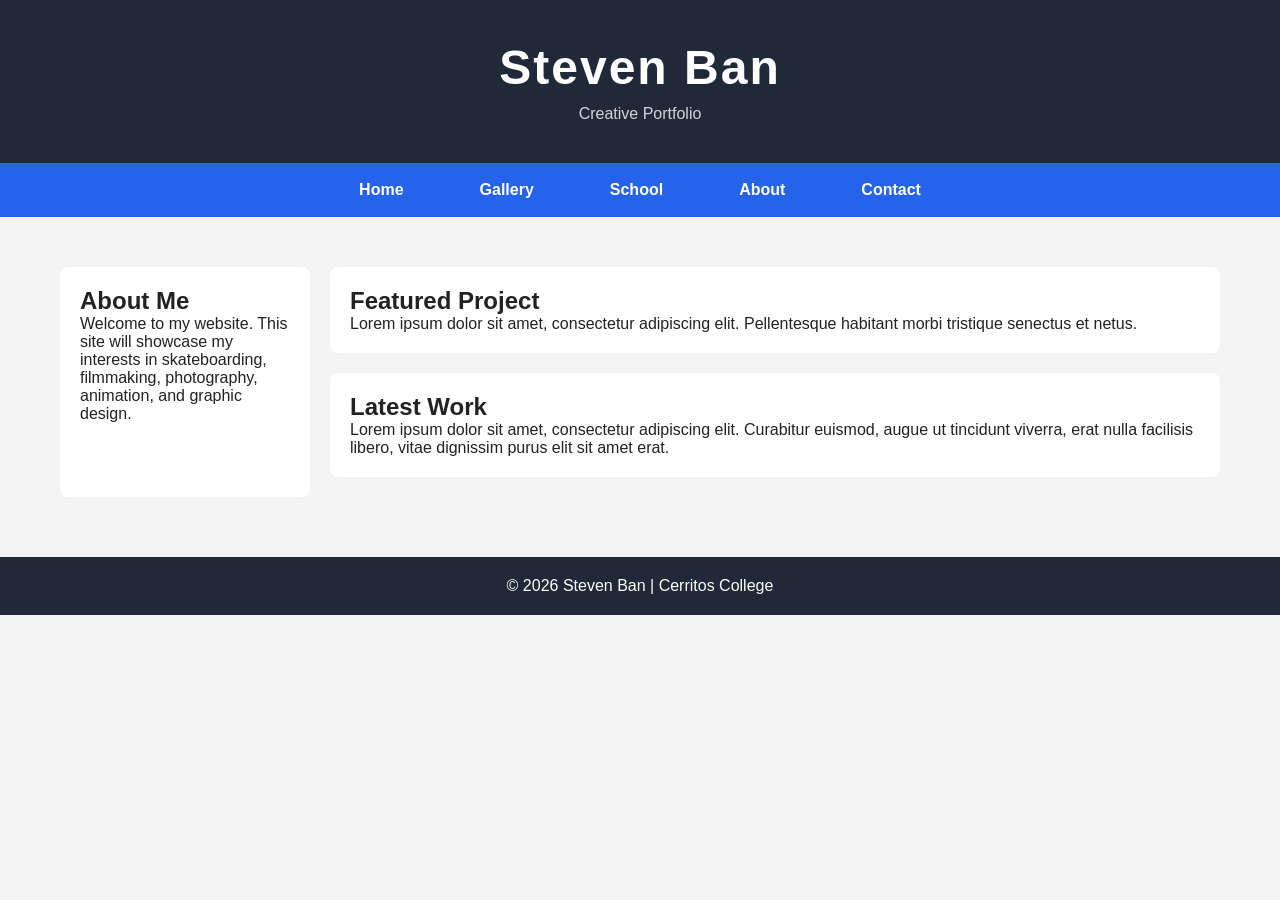
<file: index.html>
<!DOCTYPE html>
<html lang="en">
<head>
    <meta charset="UTF-8">
    <meta name="viewport" content="width=device-width, initial-scale=1.0">
    <title>Steven Ban | Creative Portfolio</title>
    <link rel="stylesheet" href="style.css">
</head>

<body>

<header>
    <h1>Steven Ban</h1>
    <p>Creative Portfolio</p>
</header>

<nav>
    <ul>
        <li><a href="index.html">Home</a></li>
        <li><a href="gallery.html">Gallery</a></li>
        <li><a href="school.html">School</a></li>
        <li><a href="about.html">About</a></li>
        <li><a href="contact.html">Contact</a></li>
    </ul>
</nav>

<div class="container">

    <aside>
        <h2>About Me</h2>

        <p>
            Welcome to my website. This site will showcase my interests in
            skateboarding, filmmaking, photography, animation, and graphic
            design.
        </p>
    </aside>

    <main>

        <section>

            <h2>Featured Project</h2>

            <p>
                Lorem ipsum dolor sit amet, consectetur adipiscing elit.
                Pellentesque habitant morbi tristique senectus et netus.
            </p>

        </section>

        <section>

            <h2>Latest Work</h2>

            <p>
                Lorem ipsum dolor sit amet, consectetur adipiscing elit.
                Curabitur euismod, augue ut tincidunt viverra, erat nulla
                facilisis libero, vitae dignissim purus elit sit amet erat.
            </p>

        </section>

    </main>

</div>

<footer>

    <p>
        © 2026 Steven Ban | Cerritos College
    </p>

</footer>

</body>
</html>
</file>
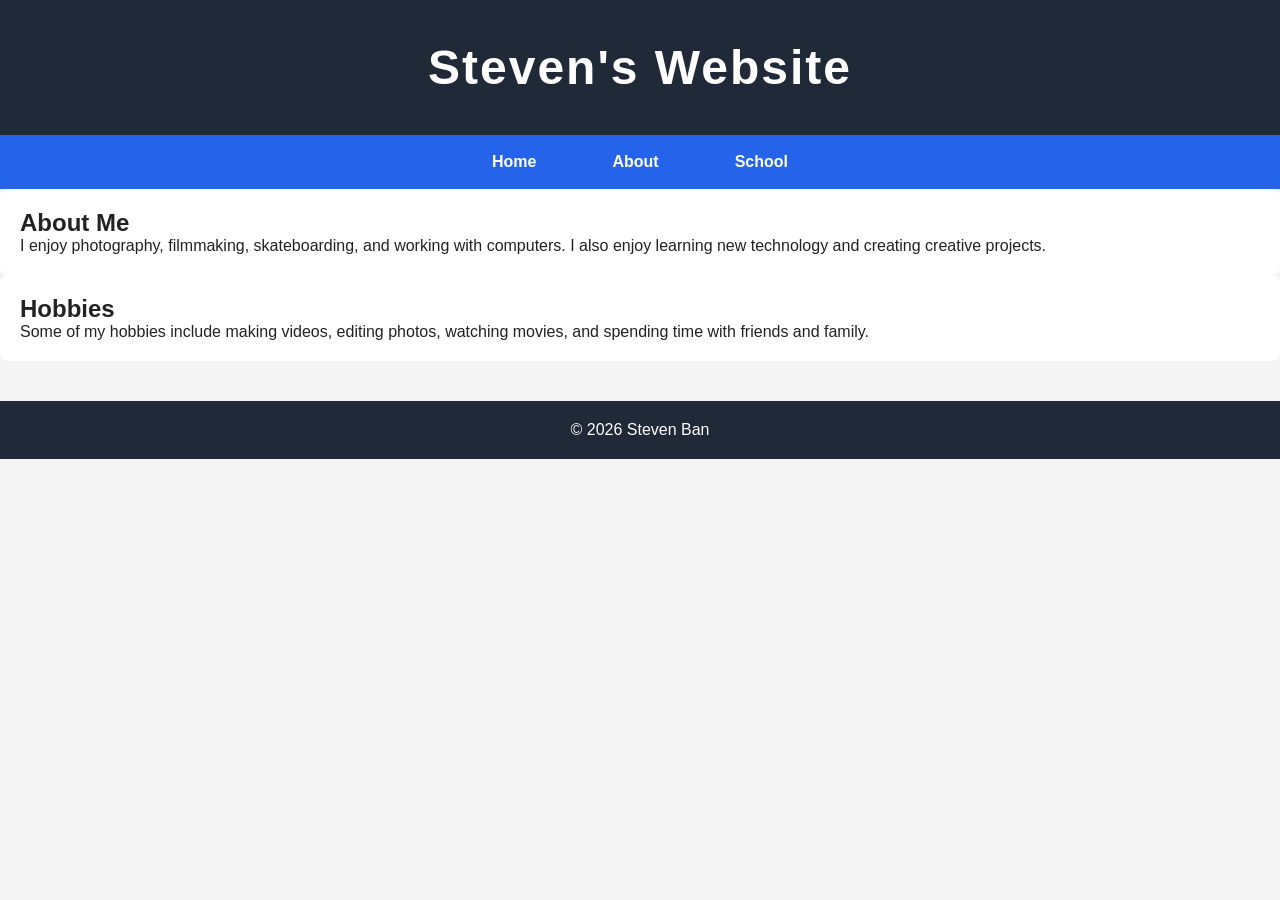
<file: about.html>
<!DOCTYPE html>
<html lang="en">
<head>
    <meta charset="UTF-8">
    <meta name="viewport" content="width=device-width, initial-scale=1.0">
    <title>About</title>
    <link rel="stylesheet" href="style.css">
</head>

<body>

<div id="container">

<header>
    <h1>Steven's Website</h1>
</header>

<nav>
    <ul>
        <li><a href="index.html">Home</a></li>
        <li><a href="about.html">About</a></li>
        <li><a href="school.html">School</a></li>
    </ul>
</nav>

<section id="leftColumn">
    <h2>About Me</h2>

    <p>
        I enjoy photography, filmmaking, skateboarding, and working with computers. I also enjoy learning new technology and creating creative projects.
    </p>
</section>

<section id="rightColumn">
    <h2>Hobbies</h2>

    <p>
        Some of my hobbies include making videos, editing photos, watching movies, and spending time with friends and family.
    </p>
</section>

<footer>
    <p>&copy; 2026 Steven Ban</p>
</footer>

</div>

</body>
</html>
</file>
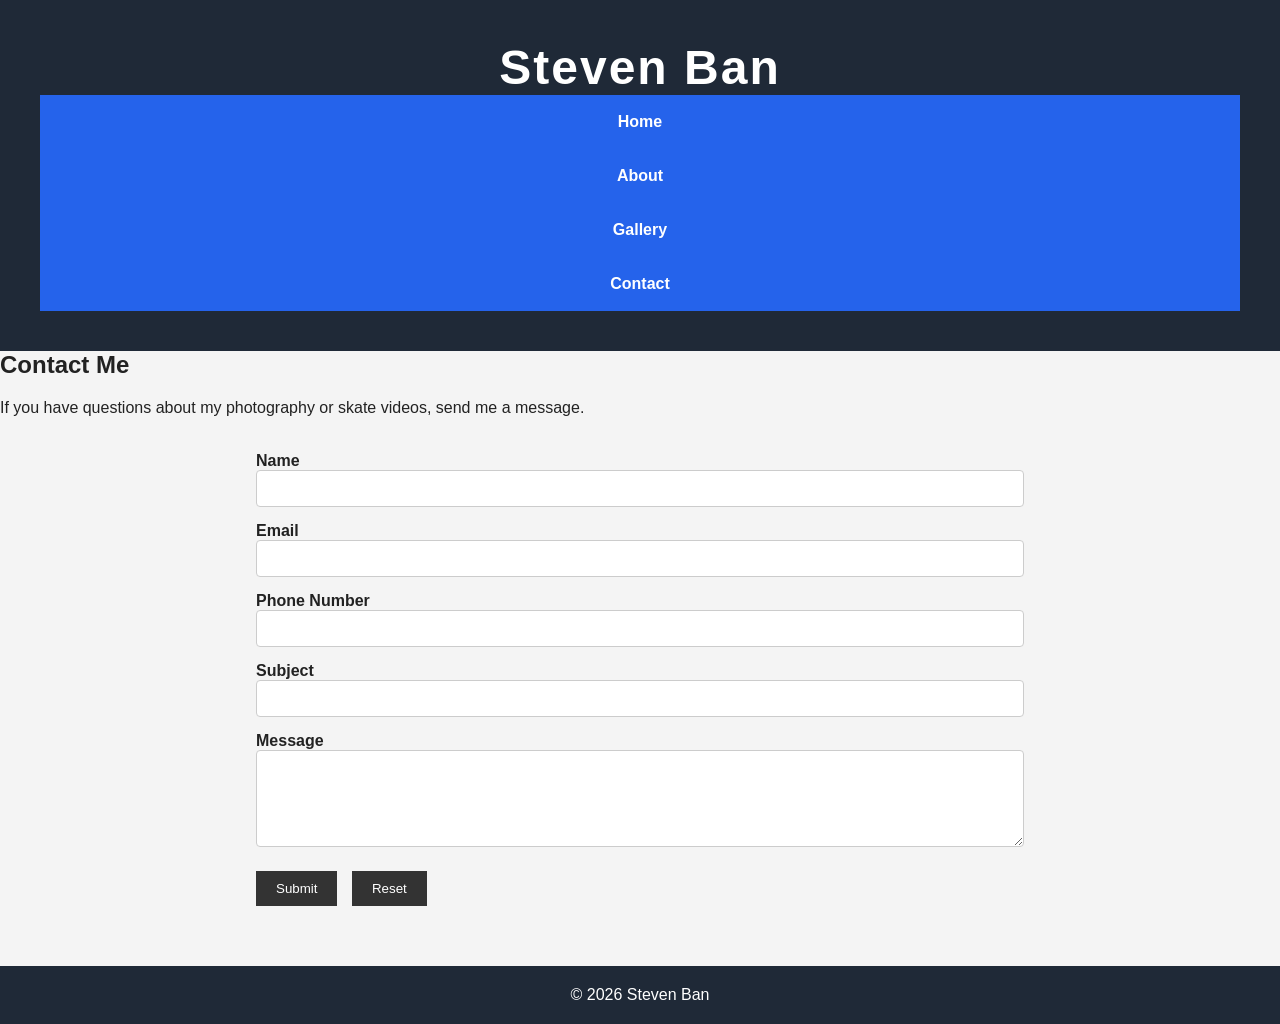
<file: contact.html>
<!DOCTYPE html>
<html lang="en">
<head>
    <meta charset="UTF-8">
    <title>Contact - Steven Ban</title>
    <link rel="stylesheet" href="style.css">
</head>

<body>

<header>
    <h1>Steven Ban</h1>

    <nav>
        <a href="index.html">Home</a>
        <a href="about.html">About</a>
        <a href="gallery.html">Gallery</a>
        <a href="contact.html">Contact</a>
    </nav>
</header>

<main>

<h2>Contact Me</h2>

<p>If you have questions about my photography or skate videos, send me a message.</p>

<form action="mailto:your@email.com" method="post">

<label for="name">Name</label>
<input type="text" id="name" name="name">

<label for="email">Email</label>
<input type="email" id="email" name="email">

<label for="phone">Phone Number</label>
<input type="tel" id="phone" name="phone">

<label for="subject">Subject</label>
<input type="text" id="subject" name="subject">

<label for="message">Message</label>
<textarea id="message" name="message" rows="5"></textarea>

<input type="submit" value="Submit">
<input type="reset" value="Reset">

</form>

</main>

<footer>

<p>&copy; 2026 Steven Ban</p>

</footer>

</body>
</html>
</file>
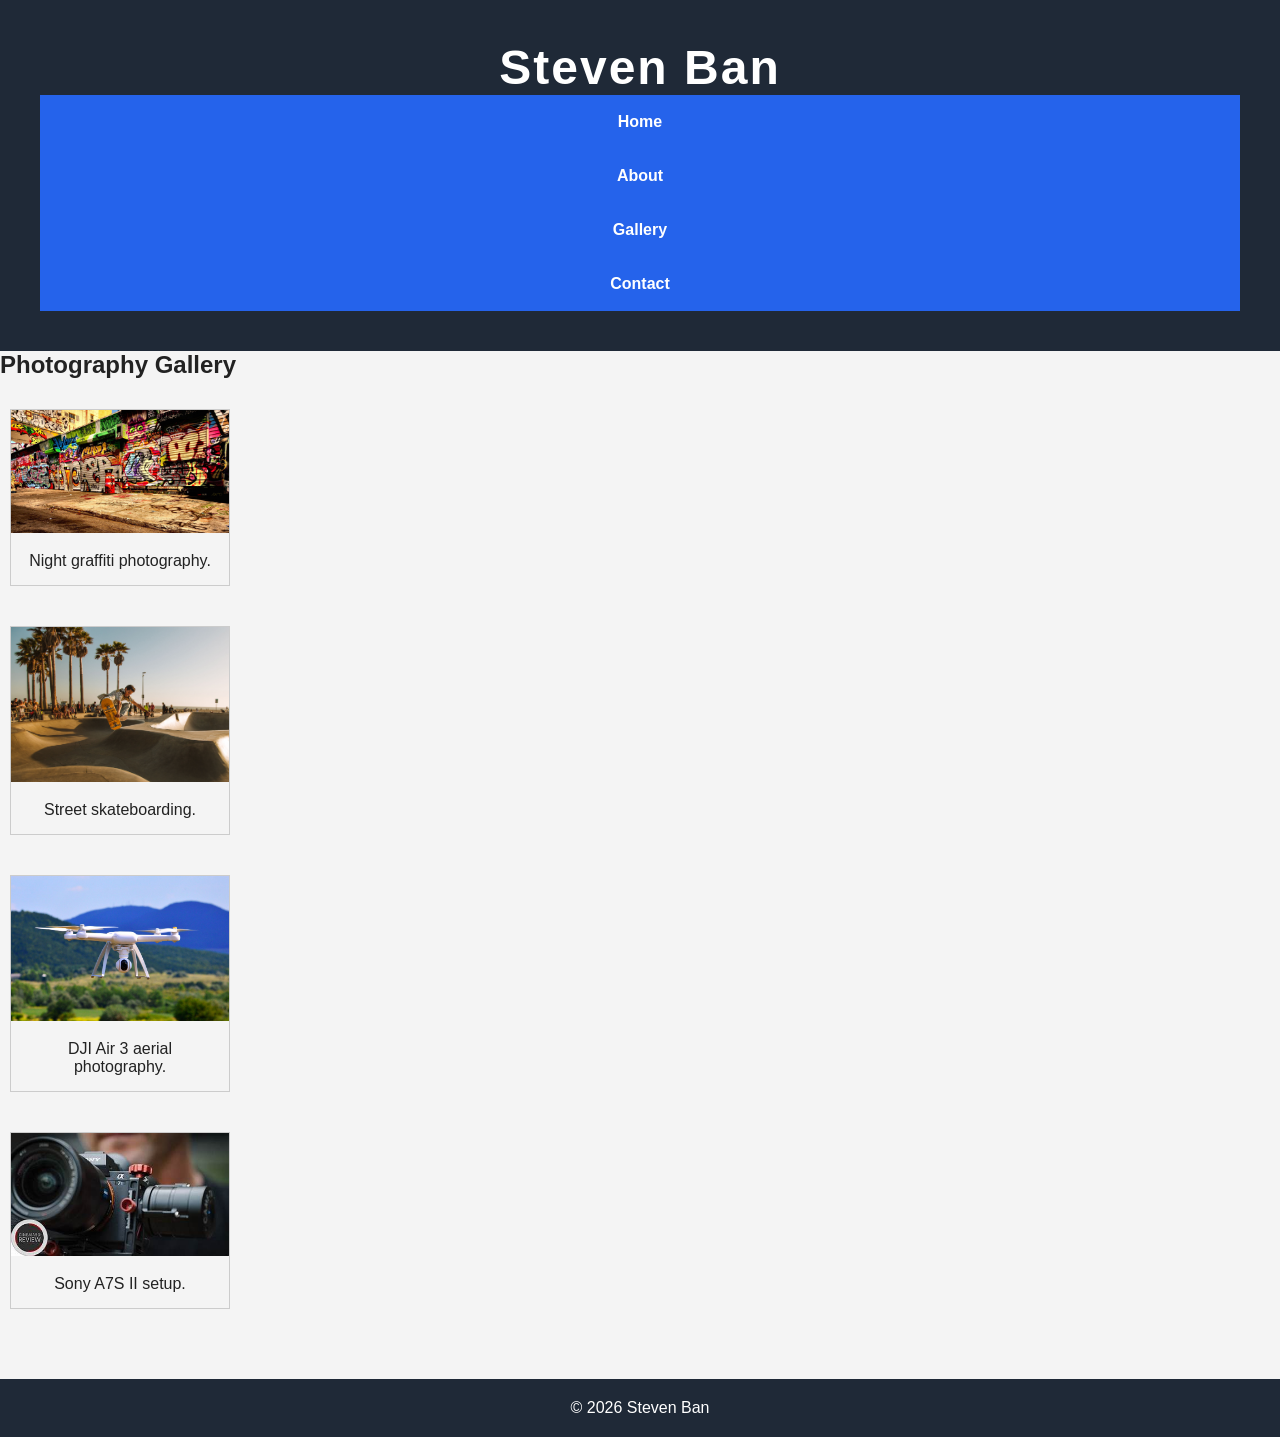
<file: gallery.html>
<!DOCTYPE html>
<html lang="en">
<head>
<meta charset="UTF-8">
<title>Gallery</title>
<link rel="stylesheet" href="style.css">
</head>

<body>

<header>

<h1>Steven Ban</h1>

<nav>
<a href="index.html">Home</a>
<a href="about.html">About</a>
<a href="gallery.html">Gallery</a>
<a href="contact.html">Contact</a>
</nav>

</header>

<main>

<h2>Photography Gallery</h2>

<div class="gallery">
<a target="_blank" href="images/graffiti1.jpg">
<img src="images/graffiti1.jpg" alt="Graffiti">
</a>
<div class="desc">Night graffiti photography.</div>
</div>

<div class="gallery">
<a target="_blank" href="images/skate1.jpg">
<img src="images/skate1.jpg" alt="Skateboarding">
</a>
<div class="desc">Street skateboarding.</div>
</div>

<div class="gallery">
<a target="_blank" href="images/drone1.jpg">
<img src="images/drone1.jpg" alt="Drone">
</a>
<div class="desc">DJI Air 3 aerial photography.</div>
</div>

<div class="gallery">
<a target="_blank" href="images/camera1.jpg">
<img src="images/camera1.jpg" alt="Sony Camera">
</a>
<div class="desc">Sony A7S II setup.</div>
</div>

</main>

<footer>

<p>&copy; 2026 Steven Ban</p>

</footer>

</body>
</html>
</file>
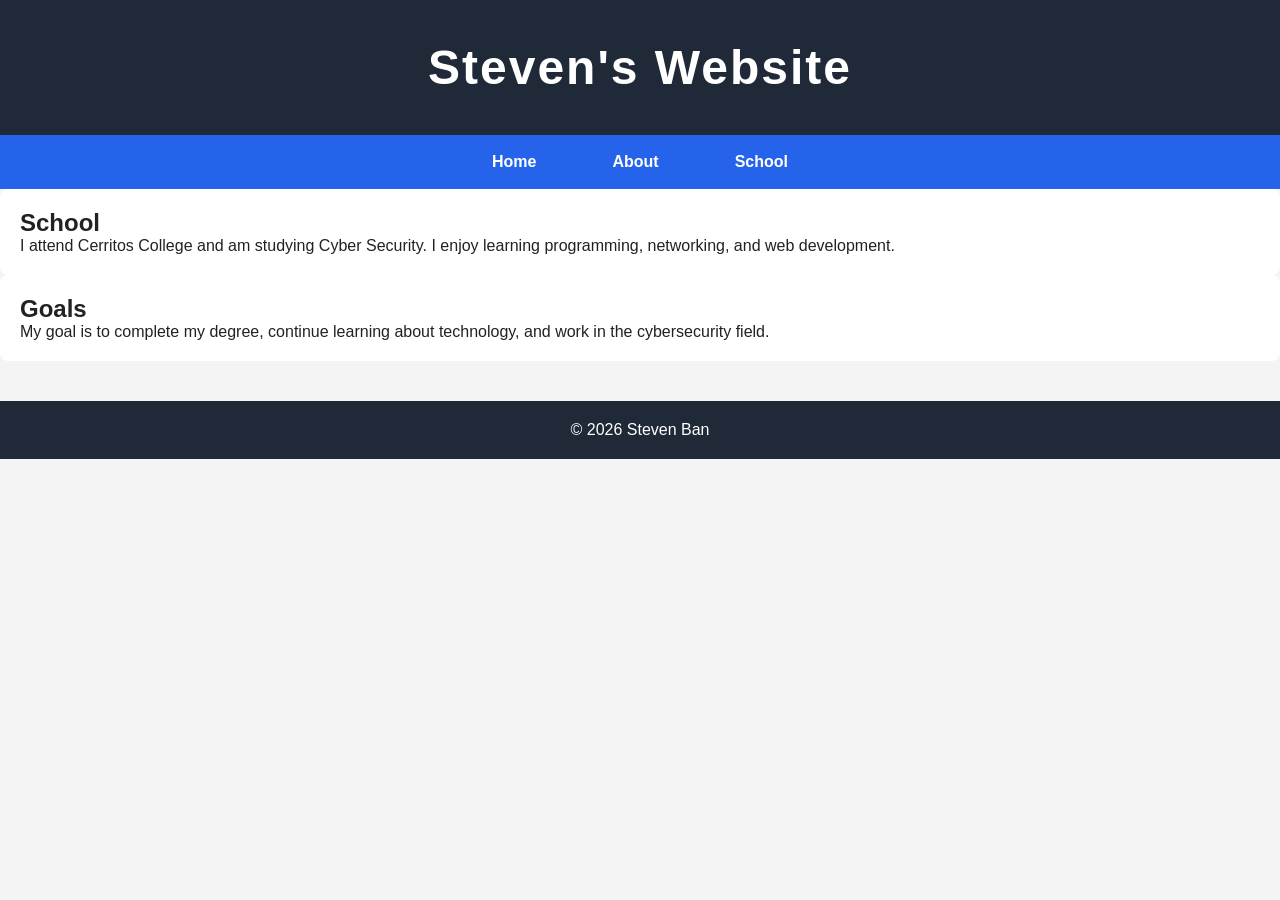
<file: school.html>
<!DOCTYPE html>
<html lang="en">
<head>
    <meta charset="UTF-8">
    <meta name="viewport" content="width=device-width, initial-scale=1.0">
    <title>School</title>
    <link rel="stylesheet" href="style.css">
</head>

<body>

<div id="container">

<header>
    <h1>Steven's Website</h1>
</header>

<nav>
    <ul>
        <li><a href="index.html">Home</a></li>
        <li><a href="about.html">About</a></li>
        <li><a href="school.html">School</a></li>
    </ul>
</nav>

<section id="leftColumn">
    <h2>School</h2>

    <p>
        I attend Cerritos College and am studying Cyber Security. I enjoy learning programming, networking, and web development.
    </p>
</section>

<section id="rightColumn">
    <h2>Goals</h2>

    <p>
        My goal is to complete my degree, continue learning about technology, and work in the cybersecurity field.
    </p>
</section>

<footer>
    <p>&copy; 2026 Steven Ban</p>
</footer>

</div>

</body>
</html>
</file>
<file: style.css>
/* Reset */

*{
    margin:0;
    padding:0;
    box-sizing:border-box;
}

/* Body */

body{

    font-family:Arial, Helvetica, sans-serif;
    background:#F4F4F4;
    color:#222;

}

/* Header */

header{

    background:#1F2937;
    color:white;
    text-align:center;
    padding:40px;

}

header h1{

    font-size:48px;
    letter-spacing:2px;

}

header p{

    margin-top:10px;
    color:#D1D5DB;

}

/* Navigation */

nav{

    background:#2563EB;

}

nav ul{

    display:flex;
    justify-content:center;
    list-style:none;

}

nav li{

    margin:0 20px;

}

nav a{

    color:white;
    text-decoration:none;
    display:block;
    padding:18px;
    font-weight:bold;

}

nav a:hover{

    background:#1D4ED8;

}

/* Grid Layout */

.container{

    display:grid;

    grid-template-columns:250px 1fr;

    gap:20px;

    max-width:1200px;

    margin:30px auto;

    padding:20px;

}

/* Sidebar */

aside{

    background:white;
    padding:20px;
    border-radius:8px;

}

/* Main */

main{

    display:grid;

    gap:20px;

}

section{

    background:white;
    padding:20px;
    border-radius:8px;

}

/* Footer */

footer{

    background:#1F2937;

    color:white;

    text-align:center;

    padding:20px;

    margin-top:40px;

}

/* Mobile */

@media(max-width:768px){

.container{

grid-template-columns:1fr;

}

nav ul{

flex-direction:column;

text-align:center;

}

}

/* Contact Form */

form{
    width:60%;
    margin:auto;
}

label{
    display:block;
    margin-top:15px;
    font-weight:bold;
}

input[type=text],
input[type=email],
input[type=tel],
textarea{

    width:100%;
    padding:10px;
    border:1px solid #ccc;
    border-radius:4px;
    box-sizing:border-box;
}

input[type=submit],
input[type=reset]{

    background:#333;
    color:white;
    padding:10px 20px;
    border:none;
    margin-top:20px;
    margin-right:10px;
    cursor:pointer;
}

input[type=submit]:hover,
input[type=reset]:hover{

    background:#666;
}

/* Image Gallery */

div.gallery{

    margin:10px;
    border:1px solid #ccc;
    float:left;
    width:220px;
}

div.gallery:hover{

    border:1px solid black;
}

div.gallery img{

    width:100%;
    height:auto;
}

div.desc{

    padding:15px;
    text-align:center;
}

main::after{

    content:"";
    display:block;
    clear:both;
}
</file>
